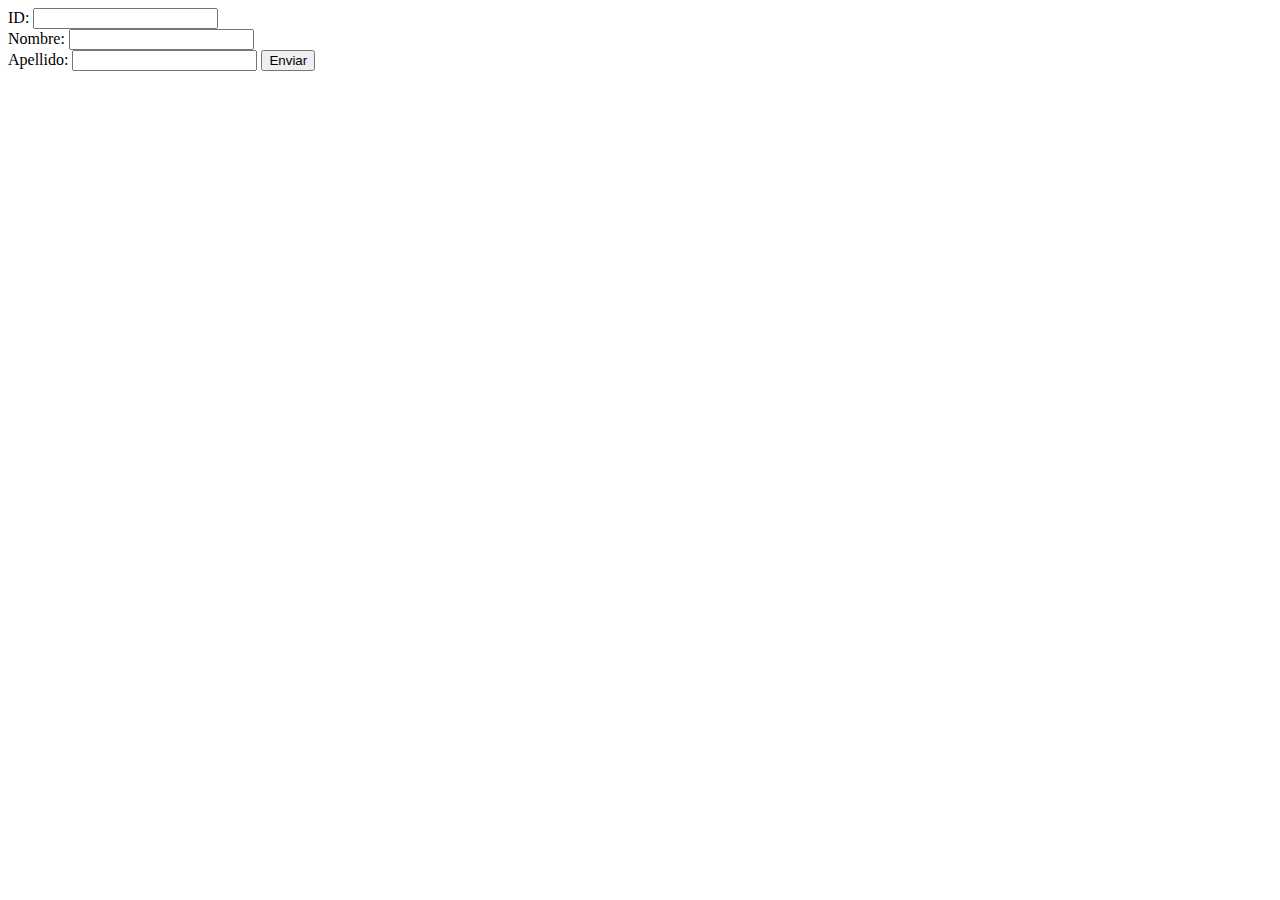
<file: TiendaVirtualSB/src/main/webapp/CreaCliente.html>
<!DOCTYPE html>
<html>
   <body>
      
      <form action = "CreaCliente.jsp" method = "POST">
         ID: <input type = "text" name = "idcliente">
         <br />
         Nombre: <input type = "text" name = "nombre">
         <br />
         Apellido: <input type = "text" name = "apellido" />
         <input type = "submit" value = "Enviar" />
      </form>
      
   </body>
</html>
</file>
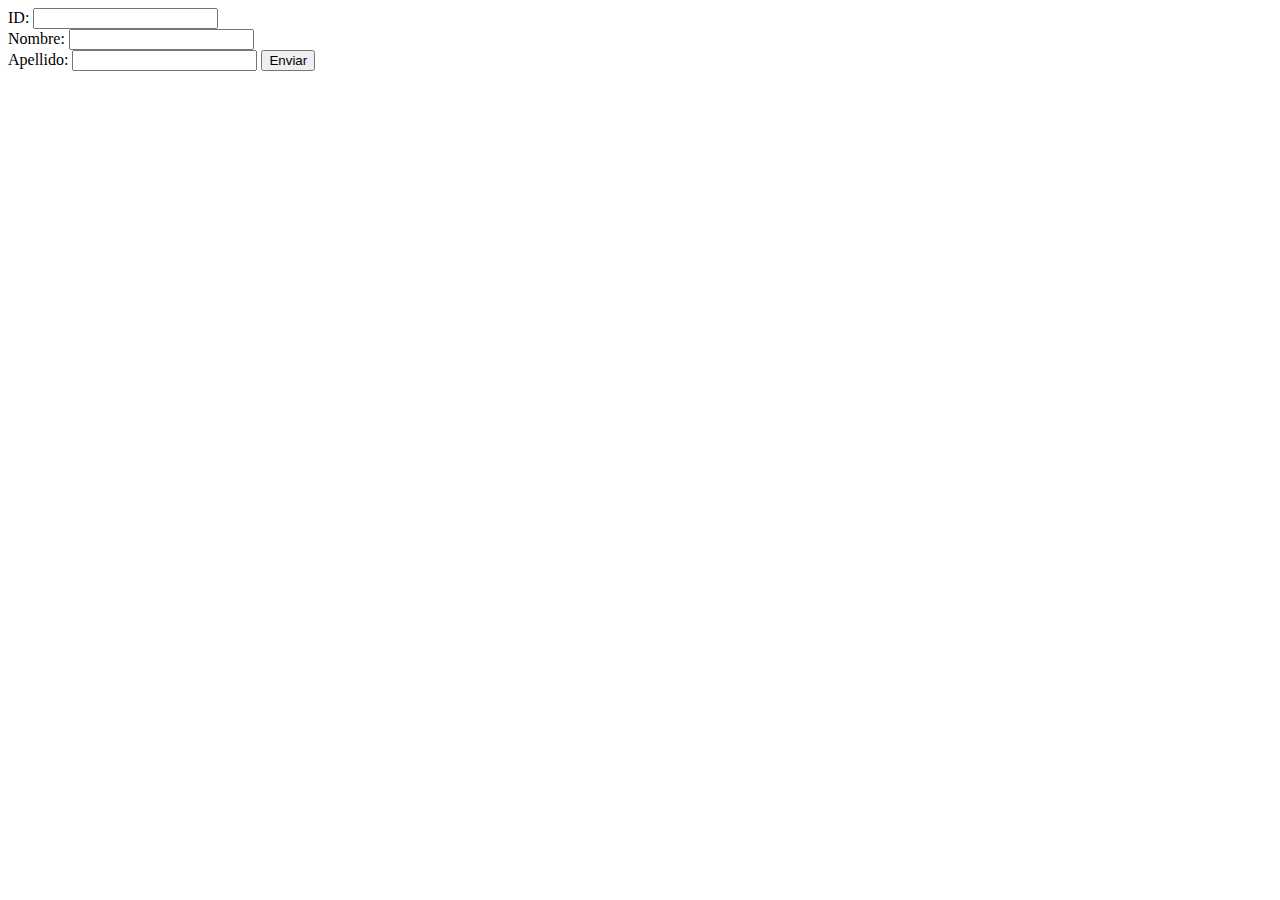
<file: TiendaVirtualSB/src/main/webapp/EliminaCliente.html>
<!DOCTYPE html>
<html>
   <body>
      
      <form action = "EliminaCliente.jsp" method = "POST">
         ID: <input type = "text" name = "idcliente">
         <br />
         Nombre: <input type = "text" name = "nombre">
         <br />
         Apellido: <input type = "text" name = "apellido" />
         <input type = "submit" value = "Enviar" />
      </form>
      
   </body>
</html>
</file>
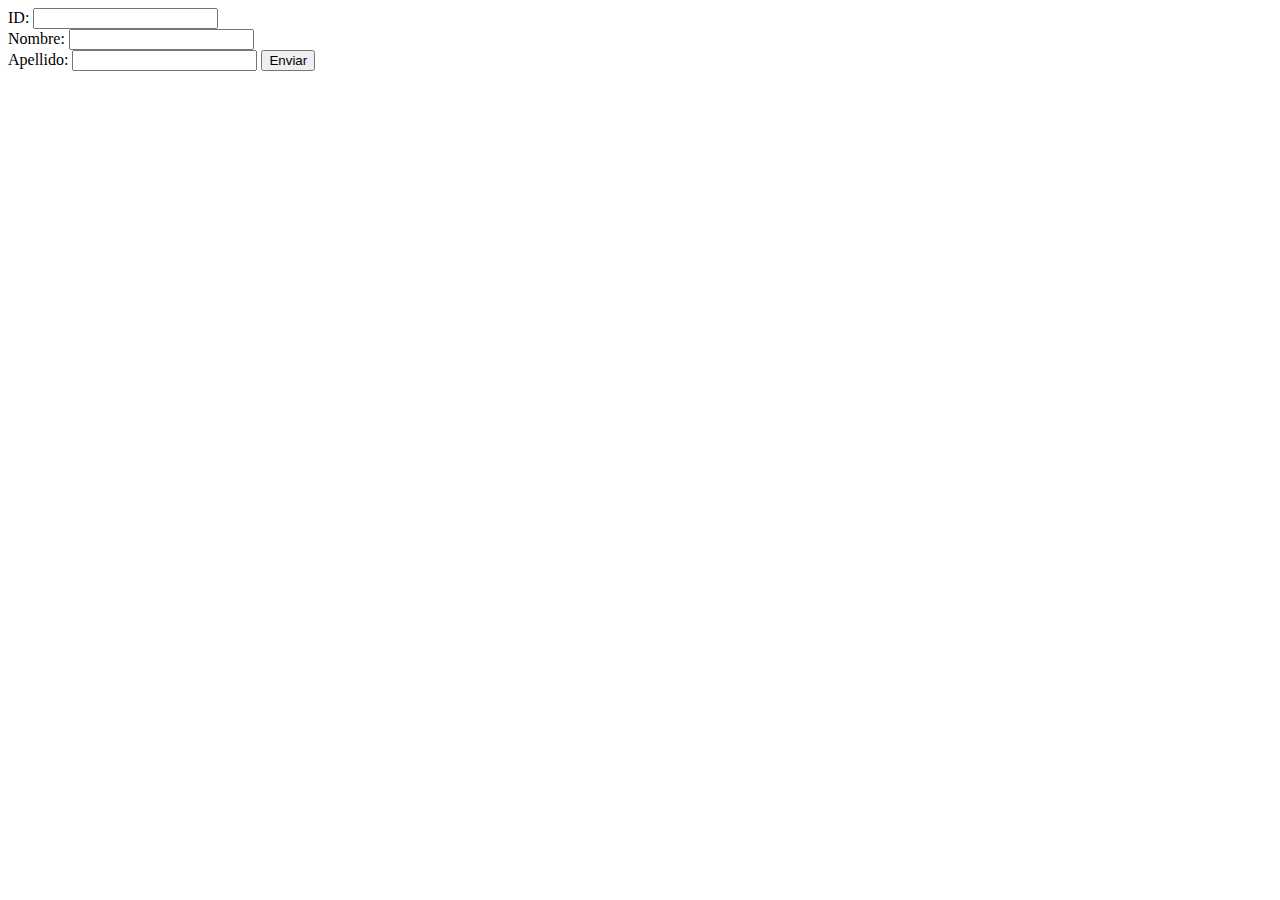
<file: TiendaVirtualSB/src/main/webapp/ModificaCliente.html>
<!DOCTYPE html>
<html>
   <body>
      
      <form action = "ModificaCliente.jsp" method = "POST">
         ID: <input type = "text" name = "idcliente">
         <br />
         Nombre: <input type = "text" name = "nombre">
         <br />
         Apellido: <input type = "text" name = "apellido" />
         <input type = "submit" value = "Enviar" />
      </form>
      
   </body>
</html>
</file>
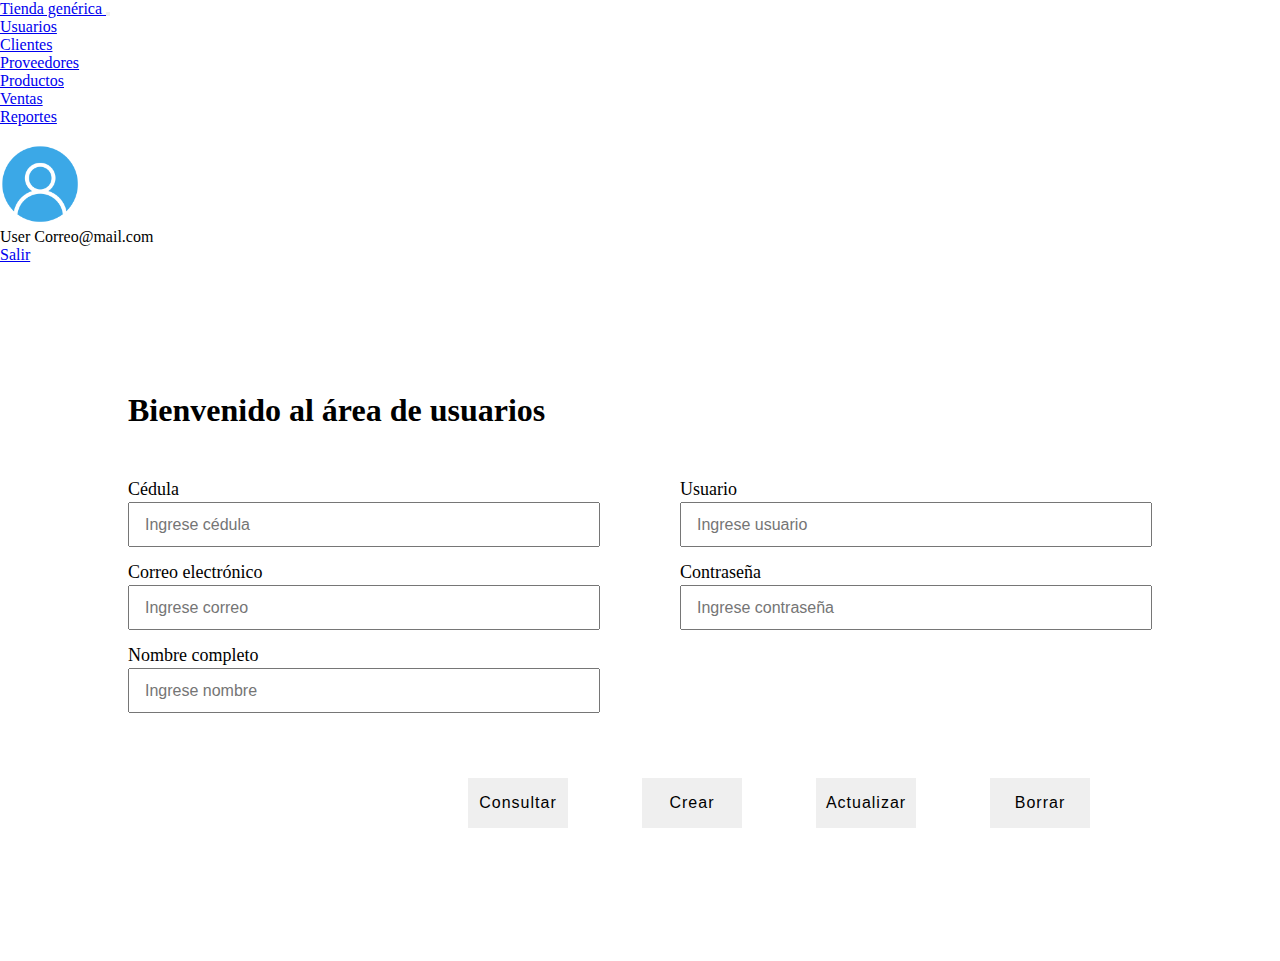
<file: TiendaVirtualSB/src/main/webapp/UsuarioActualiza.html>
<!DOCTYPE html>

<html lang="en">

    <head>
        <meta charset="UTF-8">
        <meta http-equiv="X-UA-Compatible" content="IE=edge">
        <link rel="stylesheet" href="style.css">
        <link rel="stylesheet" href="navegacion.css">
        <meta name="viewport" content="width=device-width, initial-scale=1.0">
        <link rel="stylesheet" href="https://stackpath.bootstrapcdn.com/bootstrap/4.1.3/css/bootstrap.min.css" integrity="sha384-MCw98/SFnGE8fJT3GXwEOngsV7Zt27NXFoaoApmYm81iuXoPkFOJwJ8ERdknLPMO" crossorigin="anonymous">
        <title>Usuarios</title>
    </head>

   <body>
    <header class="header">
        <div class="container-fluid">
            <nav class="navbar navbar-expand-md navbar-dark bg-dark">
                <a href="#" class="navbar-brand">
                    Tienda genérica                 
                </a>
                <button class="navbar-toggler" type="button" data-toggle="collapse" data-target="#menu">
                    <span class="navbar-toggler-icon"></span>
                </button>
                <div class="collapse navbar-collapse" id="menu">
                    <ul class="navbar-nav m-sm-auto text-center">
                        <li class="navbar-item active display-5">
                            <a class="nav-link" href="usuarios.html">Usuarios</a>
                        </li>
                        <li class="navbar-item active display-5">
                            <a class="nav-link" href="clientes.html">Clientes</a>
                        </li>
                        <li class="navbar-item active display-5">
                            <a class="nav-link" href="proveedores.html">Proveedores</a>
                        </li>
                        <li class="navbar-item active display-5">
                            <a class="nav-link" href="productos.html">Productos</a>
                        </li>
                        <li class="navbar-item active display-5">
                            <a class="nav-link" href="ventas.html">Ventas</a>
                        </li>
                        <li class="navbar-item active display-5">
                            <a class="nav-link" href="reportes.html">Reportes</a>
                        </li>
                    </ul>
                </div>
                <div class="dropdown">
                    <a style="color:white;" href="#" class="nav-link dropdown-toggle" data-toggle="dropdown">Cerrar sesión</a>
                <div class="dropdown-menu text-center">
                    <a><img src="img/user2.png" height="80" width="80"></a><br>
                    <a>User</a>
                    <a>Correo@mail.com</a>
                    <div class="dropdown-divider"></div>
                    <a href="Login/index.html" class="dropdown-item">Salir</a>

                </div>
            </div>   
            </nav>
        </div>
    </header>     
        <div class="container-fluid" style="padding: 10%;">
            <div class="content">
                <form action = "UsuarioActualiza.jsp" method = "POST">
                    <h1><strong>Bienvenido al área de usuarios</strong></h1>
                    <div class="user-details">
                        <div class = "input-box">
                            <span class = "details">C&eacute;dula</span>
                            <input type="text" name = "cedula" placeholder="Ingrese c&eacute;dula" required>
                        </div>
                        <div class = "input-box">
                            <span class = "details">Usuario</span>
                            <input type="text" name = "usuario" placeholder="Ingrese usuario" required>
                        </div>  
                        <div class = "input-box">
                            <span class = "details">Correo electr&oacute;nico</span>
                            <input type="text" name = "correo" placeholder="Ingrese correo" required>
                        </div>
                        <div class = "input-box">
                            <span class = "details">Contrase&ntilde;a</span>
                            <input type="password" name = "contrasena" placeholder="Ingrese contrase&ntilde;a" required>
                        </div>
                        <div class = "input-box">
                            <span class = "details">Nombre completo</span>
                            <input type="text" name = "nombre" name = "nombre" placeholder="Ingrese nombre" required>
                        </div>
                    </div>
                    <br>
                    <div class = "button" style="margin-left: 300px; ;">
                        <input style="margin-right: 30px; margin-left: 40px;" type="button" name="consultar" value="Consultar" />
                        <input style="margin-right: 30px; margin-left: 40px;" type="button" name="crear" value="Crear" />
                        <input style="margin-right: 30px; margin-left: 40px;" type="submit" name="actualizar" value="Actualizar" />
                        <input style="margin-right: 30px; margin-left: 40px;" type="reset" name="borrar" value="Borrar" />
                    </div>
                </form>
            </div>
        </div>
        
    </body>
<script src="https://code.jquery.com/jquery-3.3.1.slim.min.js" integrity="sha384-q8i/X+965DzO0rT7abK41JStQIAqVgRVzpbzo5smXKp4YfRvH+8abtTE1Pi6jizo" crossorigin="anonymous"></script>
<script src="https://cdnjs.cloudflare.com/ajax/libs/popper.js/1.14.3/umd/popper.min.js" integrity="sha384-ZMP7rVo3mIykV+2+9J3UJ46jBk0WLaUAdn689aCwoqbBJiSnjAK/l8WvCWPIPm49" crossorigin="anonymous"></script>
<script src="https://stackpath.bootstrapcdn.com/bootstrap/4.1.3/js/bootstrap.min.js" integrity="sha384-ChfqqxuZUCnJSK3+MXmPNIyE6ZbWh2IMqE241rYiqJxyMiZ6OW/JmZQ5stwEULTy" crossorigin="anonymous"></script>
</html>
</file>
<file: TiendaVirtualSB/src/main/webapp/style.css>
*{
  margin: 0;
  padding: 0;
  box-sizing: border-box;
}

body{
  height: 100vh;
  display:block;
  justify-content: center;
  align-items: center;
}

.container{
  max-width: 60%;
  width: 100%;
  padding: 85%;
}

.content form .user-details{
  display: flex;
  flex-wrap: wrap;
  justify-content:space-between;
  margin: 50px 0 12px 0;
}

form .user-details .input-box{
  margin-bottom: 15px;
  width: calc(100% / 2 - 40px);
}

form .input-box span.details{
  display: flex;
  font-size: 18px;
  margin-bottom: 2px;
}

.user-details .input-box input{
  height: 45px;
  width: 100%;
  outline: none;
  font-size: 16px;
  padding-left: 15px;
}

.user-details .input-box input:focus,
.user-details .input-box input:valid{
  border-color: #000000;
}
 
 form .button{
   height: 45px;
   margin: 20px 10px 10px 40px
 }

 form .button input{
   height: 50px;
   width: 100px;
   border: none;
   font-size: 16px;
   letter-spacing: 1px;
   cursor: pointer;
}
</file>
<file: TiendaVirtualSB/src/main/webapp/navegacion.css>
.navg a:hover{
    background-color:#252850;

}
</file>
